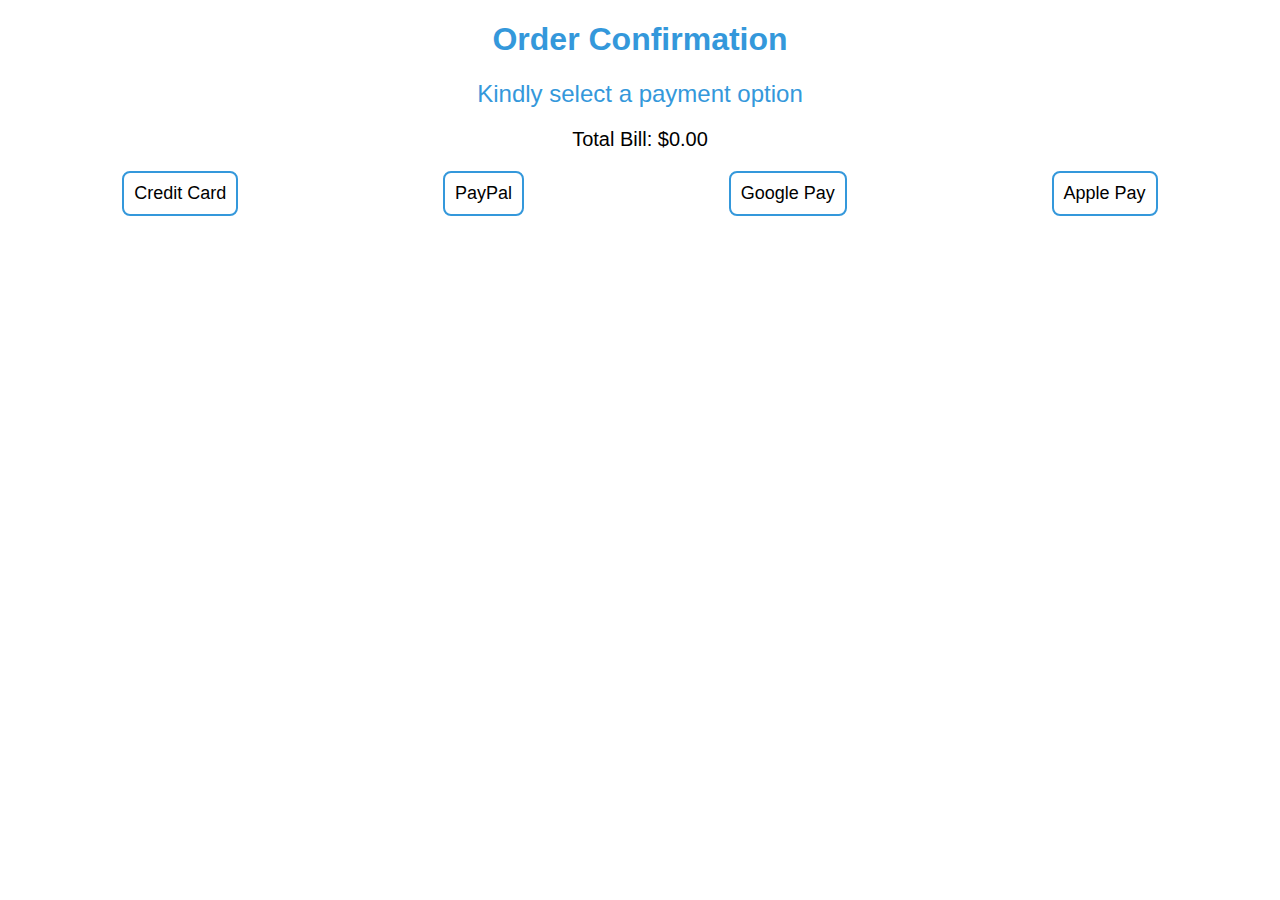
<file: order.html>
<!DOCTYPE html>
<html lang="en">
<head>
    <meta charset="UTF-8">
    <meta name="viewport" content="width=device-width, initial-scale=1.0">
    <title>Confirm Order</title>
    <!-- Include your styles here -->
    <style>
        body {
            font-family: Arial, sans-serif;
            text-align: center;
            margin: 20px;
        }

        h1 {
            color: #3498db;
        }
        table {
        border-collapse: collapse;
        width: 100%;
        margin-top: 20px;
        background-color: #3498db; /* Blue theme color */
        color: white; /* Text color for better visibility */
    }

    th, td {
        border: 2px solid #2980b9; /* Darker blue for borders */
        padding: 8px;
        text-align: left;
    }

    th {
        background-color: #2980b9; /* Darker blue for header background */
    }

        #confirmation-message {
            font-size: 24px;
            margin-bottom: 20px;
            color: #3498db;
        }

        #total-bill {
            font-size: 20px;
            margin-bottom: 20px;
        }

        #item-details {
            font-size: 18px;
            margin-bottom: 20px;
            text-align: left;
        }

        #payment-options {
            font-size: 18px;
            margin-bottom: 20px;
            display: flex;
            justify-content: space-around;
            align-items: center;
        }

        .payment-option {
            border: 2px solid #3498db;
            border-radius: 8px;
            padding: 10px;
            cursor: pointer;
            transition: background-color 0.3s;
        }

        .payment-option:hover {
            background-color: #3498db;
            color: white;
        }

        .selected {
            background-color: #3498db;
            color: white;
        }
    </style>
</head>
<body>
    <h1>Order Confirmation</h1>

    <div id="confirmation-message">Kindly select a payment option</div>
    <div id="total-bill"></div>
    <div id="item-details"></div>
    
    <div id="payment-options">
        <div class="payment-option" onclick="selectPaymentOption('Credit Card')">Credit Card</div>
        <div class="payment-option" onclick="selectPaymentOption('PayPal')">PayPal</div>
        <div class="payment-option" onclick="selectPaymentOption('Google Pay')">Google Pay</div>
        <div class="payment-option" onclick="selectPaymentOption('Apple Pay')">Apple Pay</div>
    </div>

    <script>
        // Retrieve the cart and total from local storage
        const cart = JSON.parse(localStorage.getItem('cart')) || [];
        console.log('Retrieved Cart:', cart); // Log the retrieved cart data to the console
        let total = 0;
    
        for (const product of cart) {
            total += product.price;
        }
    
        // Display confirmation details
        const confirmationMessage = document.getElementById('confirmation-message');
        const totalBill = document.getElementById('total-bill');
        const itemDetails = document.getElementById('item-details');
    
        totalBill.innerText = `Total Bill: $${total.toFixed(2)}`;
    
        // Function to handle the selection of payment options
        function selectPaymentOption(option) {
            const paymentOptions = document.querySelectorAll('.payment-option');
            paymentOptions.forEach((el) => el.classList.remove('selected'));
    
            // Use classList to add the 'selected' class to the clicked element
            event.target.classList.add('selected');
    
            // Display item details in the final bill as a table
            const tableHeader = '<tr><th>Item Name</th><th>Price</th></tr>';
            const tableRows = cart.map(product => `<tr><td>${product.name}</td><td>$${product.price.toFixed(2)}</td></tr>`);
            const totalRow = `<tr><td style="text-align: right;" colspan="2">Total: $${total.toFixed(2)}</td></tr>`;
            const table = `<table>${tableHeader}${tableRows.join('')}${totalRow}</table>`;
    
            itemDetails.innerHTML = `<p>Items Bought:</p>${table}`;
    
            // Change confirmation message on selecting a payment option
            confirmationMessage.innerText = 'Order confirmed';
        }
    
        // Clear the cart after confirming the order
        localStorage.removeItem('cart');
    </script>
    
    
    
</body>
</html>
</file>
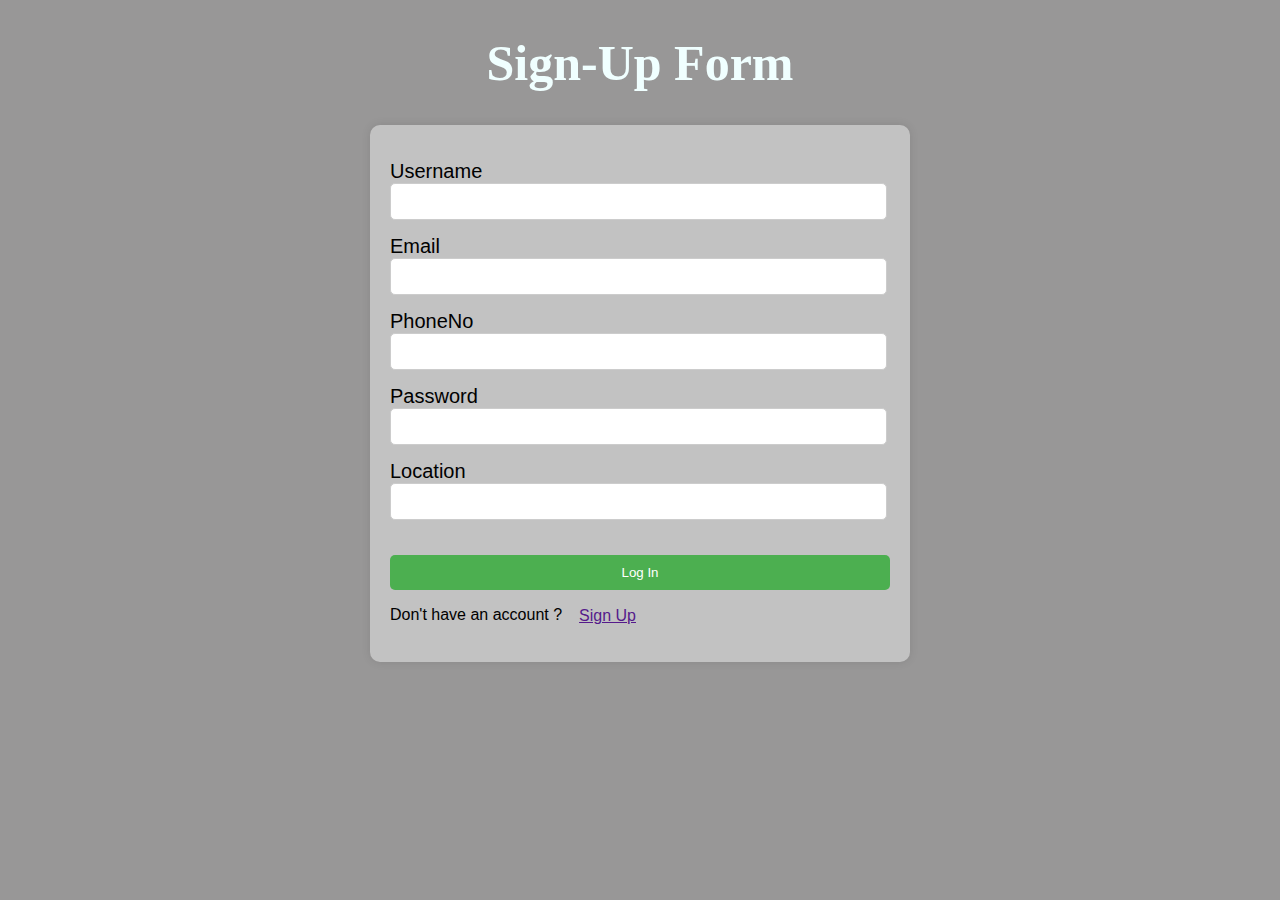
<file: signup.html>
<!DOCTYPE html>
<html>
<head>
    <title>Login</title>
    <!-- Your styles or linked CSS file here -->
    <style>
        /* Add your login form styles here */

body {
    font-family: 'Open Sans', Helvetica, Arial, sans-serif;
    background: rgb(152, 151, 151);
}

h1 {
    text-align: center;
    color: azure;
    font-size: 50px;
    font-family: cursive;
}

form {
    width: 500px;
    margin: 0 auto;
    background:rgba(245, 245, 245, 0.463);
    padding: 20px;
    border-radius: 10px;
    box-shadow: 0 0 10px rgba(0, 0, 0, 0.1);
}

label {
    display: block;
    margin: 15px 0;
}

label span {
    font-size:20px;
    color:black;
}

input[type="email"],
input[type="password"],
input[type="username"],
input[type="phoneno"],
input[type="location"]
 {
    width: 95%;
    padding: 10px;
    border: 1px solid #ccc;
    border-radius: 5px;
}

button.submit {
    width: 100%;
    padding: 10px;
    margin-top: 20px;
    border: none;
    border-radius: 5px;
    background: #4CAF50;
    color: white;
    cursor: pointer;
    transition: background 0.3s;
}

button.submit:hover {
    background: #45a049;
}
body{
background-image: url("https://images.rawpixel.com/image_800/cHJpdmF0ZS9sci9pbWFnZXMvd2Vic2l0ZS8yMDIyLTA1L3B4MTM2OTgxMy1pbWFnZS1rd3Z4eHA5MS5qcGc.jpg");
background-repeat: no-repeat;
background-size: cover;

}

.no_account{
    display: flex;

}

.success-message {
            text-align: center;
            color: green;
            margin-top: 20px;
        }

        .redirect-button {
            display: block;
            width: 150px;
            margin: 20px auto;
            padding: 10px;
            border: none;
            border-radius: 5px;
            background: #4CAF50;
            color: white;
            text-align: center;
            text-decoration: none;
        }

        .redirect-button:hover {
            background: #45a049;
        }

    </style>
</head>
<body>
    <!-- Your header content here -->
    <h1>Sign-Up Form</h1>
    <form action="signup.php" method="post">
        <label>
            <span>Username</span>
            <input type="username" name="username" required />
        </label>
        <label>
            <span>Email</span>
            <input type="email" name="email" required />
        </label>
        <label>
            <span>PhoneNo</span>
            <input type="phoneno" name="phoneno" required />
        </label>
        <label>
            <span>Password</span>
            <input type="password" name="password" required />
        </label>
        <label>
            <span>Location</span>
            <input type="location" name="location" required />
        </label>
        <button type="submit" class="submit">Log In</button>
        <div class="no_account">
        <p>Don't have an account ?</p>
        <a href="" style="margin:17px;">Sign Up</a>
        </div>
        
    </form>
</body>
</html>
</file>
